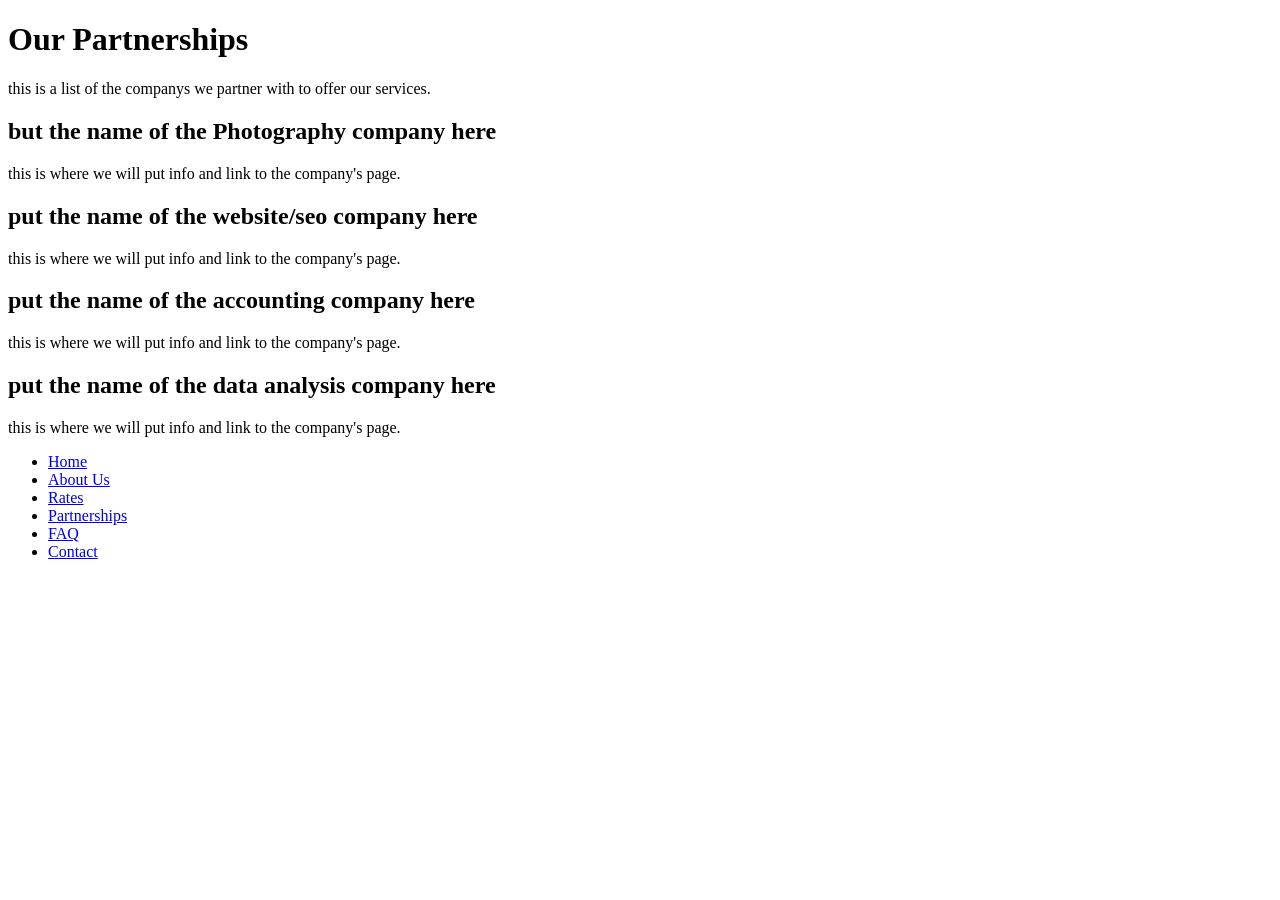
<file: ourpartenerships.html>
<!DOCTYPE html>
<html lang="en">
<head>
    <meta charset="UTF-8">
    <title>Our Partnerships</title>
</head>
<body>

    <h1>Our Partnerships</h1>
        
        <p>this is a list of the companys we partner with to offer our services.</p>
 
      <h2>but the name of the Photography company here</h2>  

        <p>this is where we will put info and link to the company's page.</p>

      <h2>put the name of the website/seo company here</h2>  
    
        <p>this is where we will put info and link to the company's page.</p>

      <h2>put the name of the accounting company here</h2>  

        <p>this is where we will put info and link to the company's page.</p>

      <h2>put the name of the data analysis company here</h2>  

        <p>this is where we will put info and link to the company's page.</p>

        <nav>
           <ul>
             <li><a href="/Pep-RV/index.html">Home</a></li>
             <li><a href="/Pep-RV/aboutus.html">About Us</a></li>
             <li><a href="/Pep-RV/rates.html">Rates</a></li>
             <li><a href="/Pep-RV/ourpartnerships.html">Partnerships</a></li>
             <li><a href="/Pep-RV/faq.html">FAQ</a></li>
             <li><a href="/Pep-RV/contactus.html">Contact</a></li>
           </ul>
      </nav>

</body>
</html>
</file>
